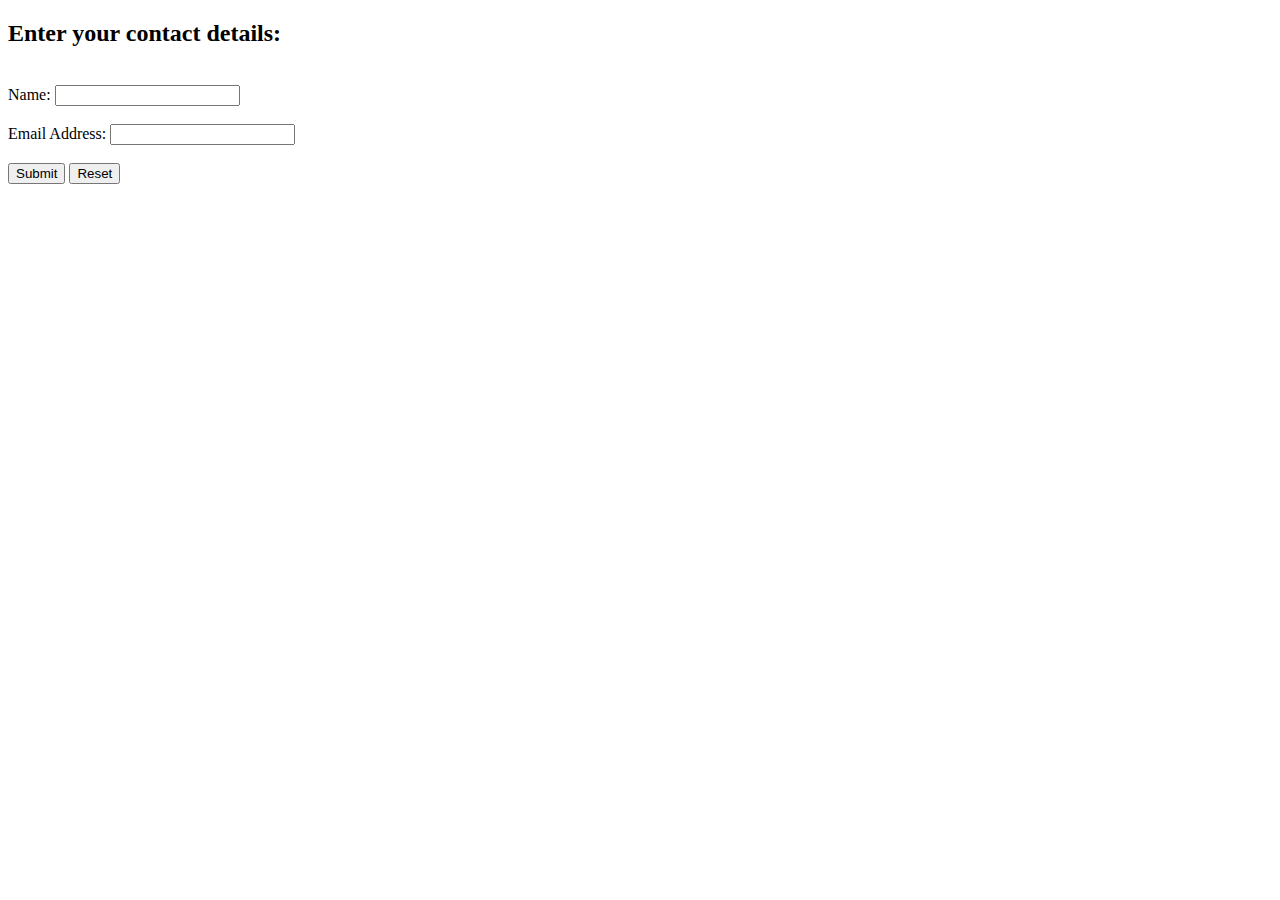
<file: form_validation.html>
<!DOCTYPE html>
<html>
    <head>
        <script type="application/javascript">
            function checkdata()
            {
                var username = document.getElementById("name");
                var emailid = document.getElementById("email");
                
                //check if username field is empty
                if(username.value=="") {
                    alert("Please enter the name");
                    username.focus();
                    return false;
                }
                //check if email field is empty
                if(emailid.value=="") {
                    alert("Please enter an email");
                    emailid.focus();
                    return false;
                }
                //if everything is filled, return true
                return true;
            }
            </script>
        <title>Contact Details</title>
    </head>
    <body>
        <h2>Enter your contact details:</h2> <br>
        <form id="form1" onsubmit="return checkdata()">
            <label for="name">Name:</label>
            <input type="text" id="name" name="name">
            <br><br>
            <label for="email">Email Address:</label>
            <input type="text" id="email" name="email">
            <br><br>
            <input type="submit" value="Submit">
            <input type="reset" value="Reset">
        </form>
    </body>
</html>
</file>
